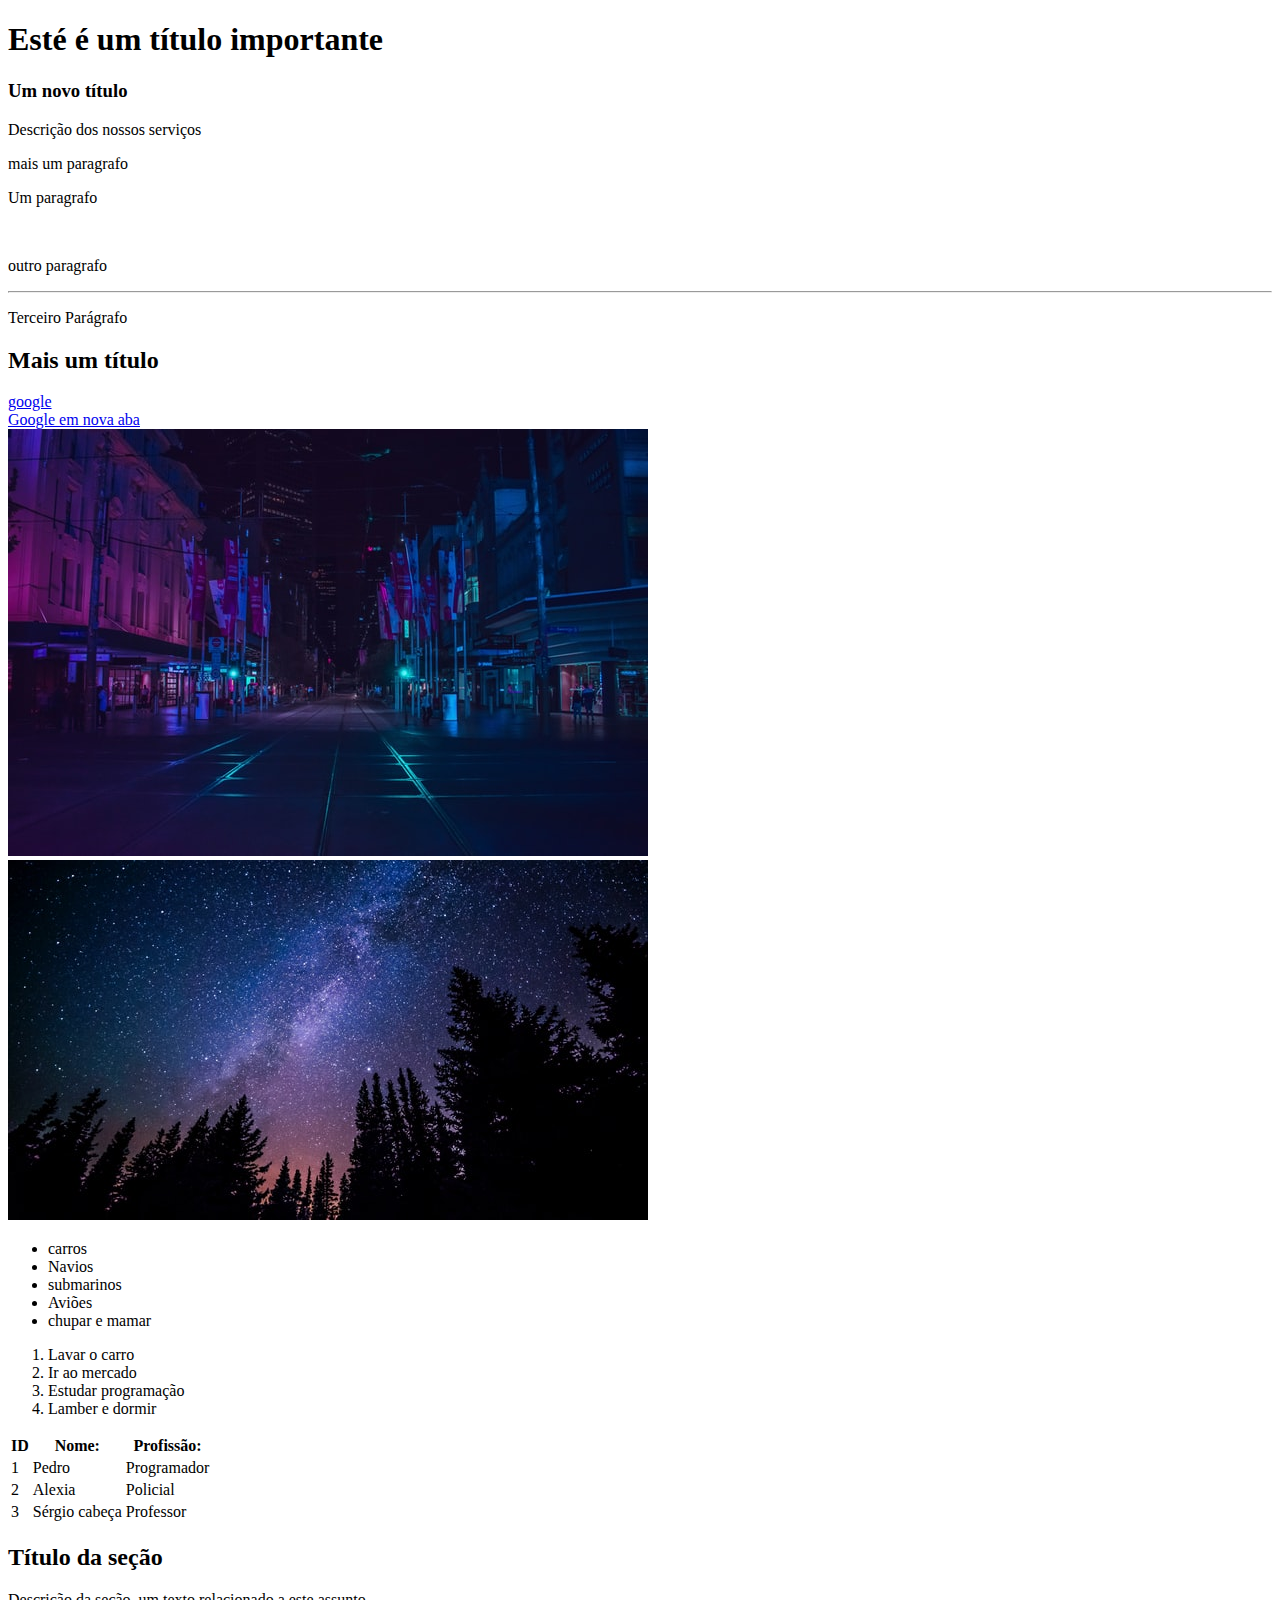
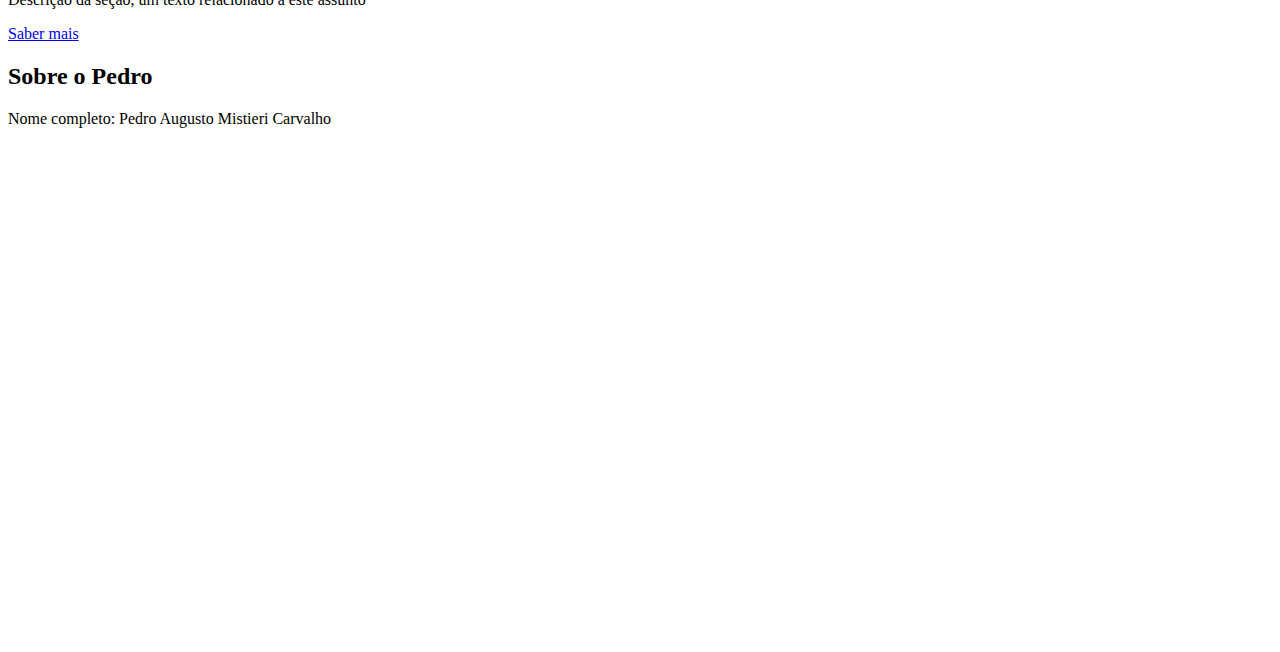
<file: 2_html/index.html>
<!DOCTYPE html>
<html>
    <head>
        <title>Html fundamentos1</title>
    </head>
    <body style="padding-bottom: 500px">
<!-- 1-Titulos -->
        <h1>Esté é um título importante </h1>
<h3>Um novo título</h3>
<!-- 2-Parágrafos -->
<p>Descrição dos nossos serviços</p>
 <p>mais um paragrafo 
 <!-- 3-Tags -->
    <p>Um paragrafo</p>
 <br>
<p>outro paragrafo</p>
<hr/>
<p>Terceiro Parágrafo</p>
<!-- 4-comentários -->
<!--Este é um comentário-->
<h2>Mais um título</h2>
<!-- outro comentário -->


<!-- 5-Atributos -->
<a href="https://google.com">google</a>
<br />
<!-- 6- Abrir link nova aba -->
 <a href="https://google.com" target="_blank">Google em nova aba</a>
 <br />
 
<!-- 7- imagem -->
 <img src="img/city.jpg" />

 <!-- 8- atributo alt -->
  <img src="img/nature.jpg" alt="noite na floresta"/>
  
  <!-- 9-listas não ordenadas -->
   <ul>
    <li>carros</li>
    <li>Navios</li>
    <li>submarinos</li>
    <li>Aviões</li>
    <li>chupar e mamar</li>
</ul>
<!-- 10- Listas ordenadas -->

<ol>
    <li>Lavar o carro</li>
    <li>Ir ao mercado</li>
    <li>Estudar programação</li>
    <li>Lamber e dormir</li>
</ol>
<!-- 11-TAbelas -->
 <table>
    <tr>
        <th>ID</th>
        <th>Nome:</th>
        <th>Profissão:</th>
    
    </tr>
    <tr>
        <td>1</td>
        <td>Pedro</td>
        <td>Programador</td>
    </tr>
    <tr>
        <td>2</td>
        <td>Alexia</td>
        <td>Policial</td>
    </tr>
    <tr>
        <td>3</td>
        <td>Sérgio cabeça</td>
        <td>Professor</td>
    </tr>
    <table>
    <!-- 12-DIV -->
<div>
        <h2>Título da seção</h2>
        <p>Descrição da seção, um texto relacionado a este assunto</p>
        <a href="#">Saber mais</a>
</div>
<div>
    <h2>Sobre o Pedro</h2>
    <p>Nome completo: Pedro Augusto Mistieri Carvalho</p>
</div>
 
</body>
</html>
</file>
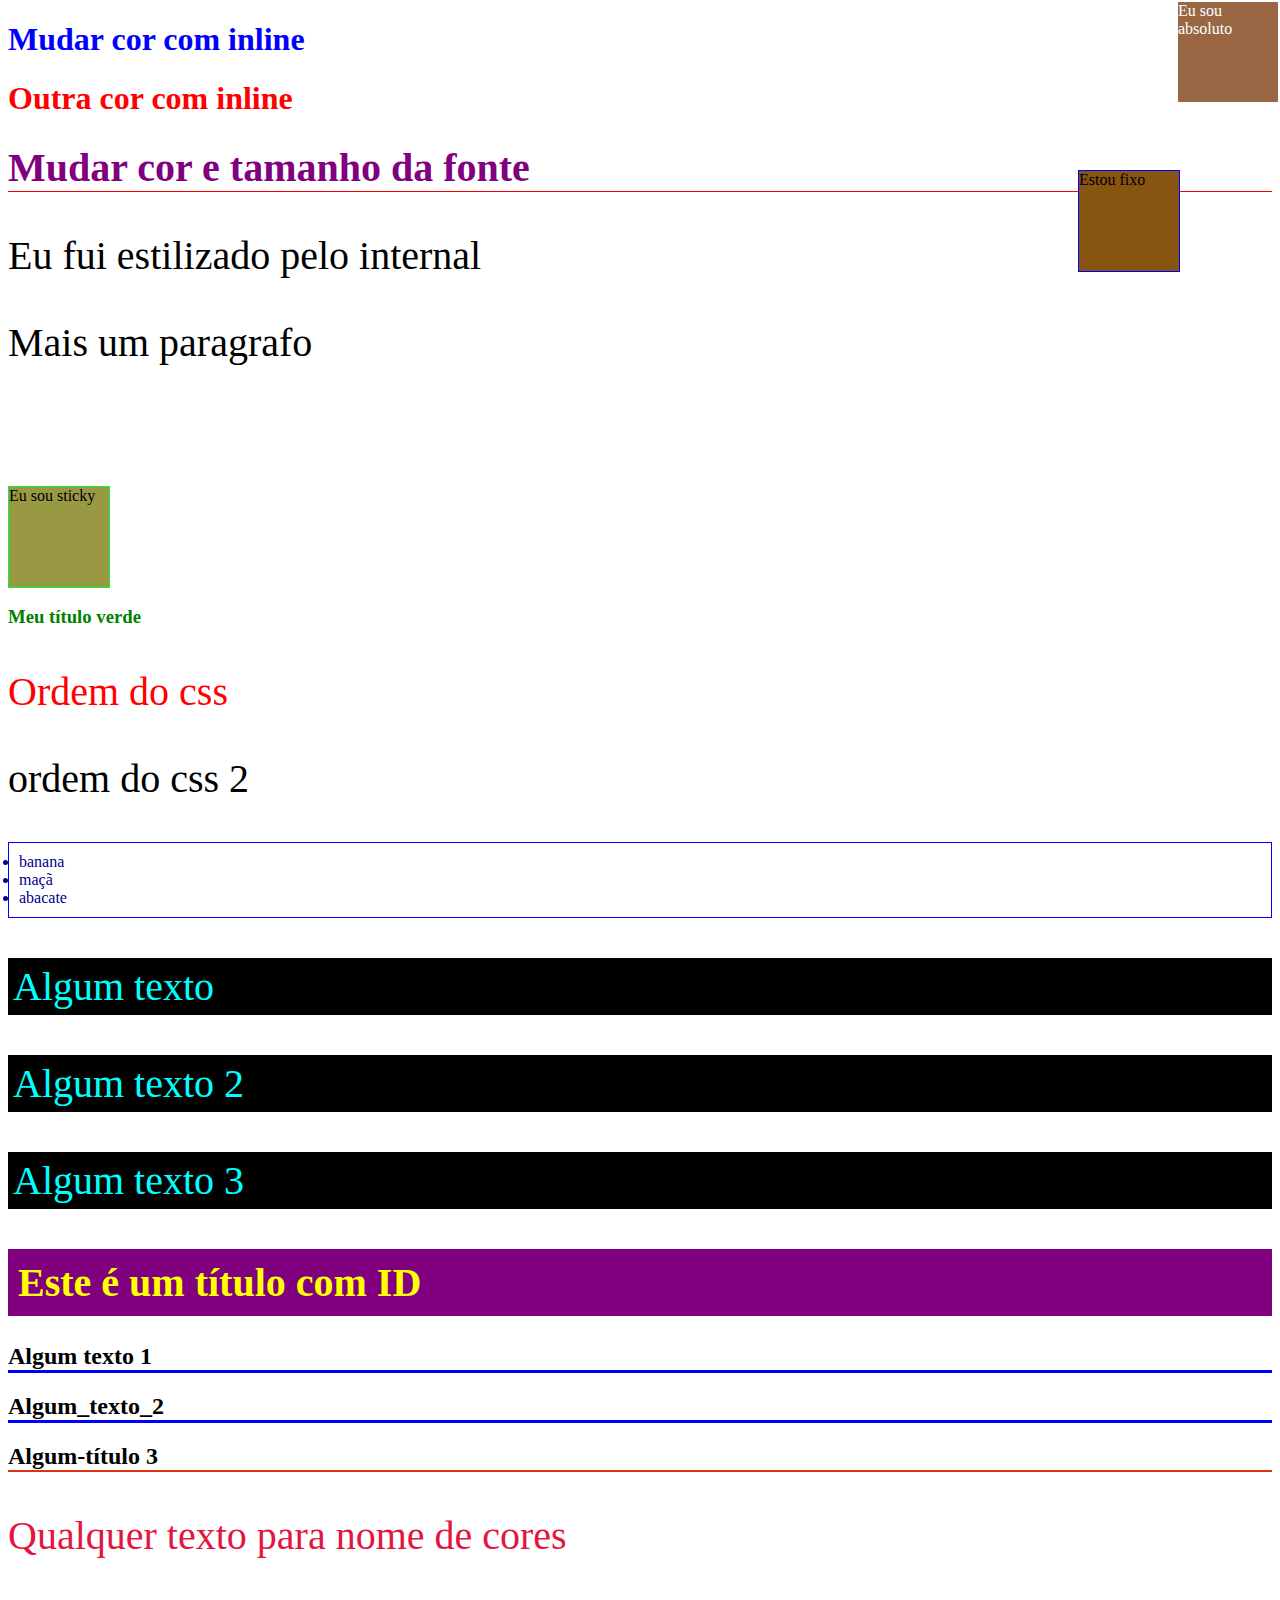
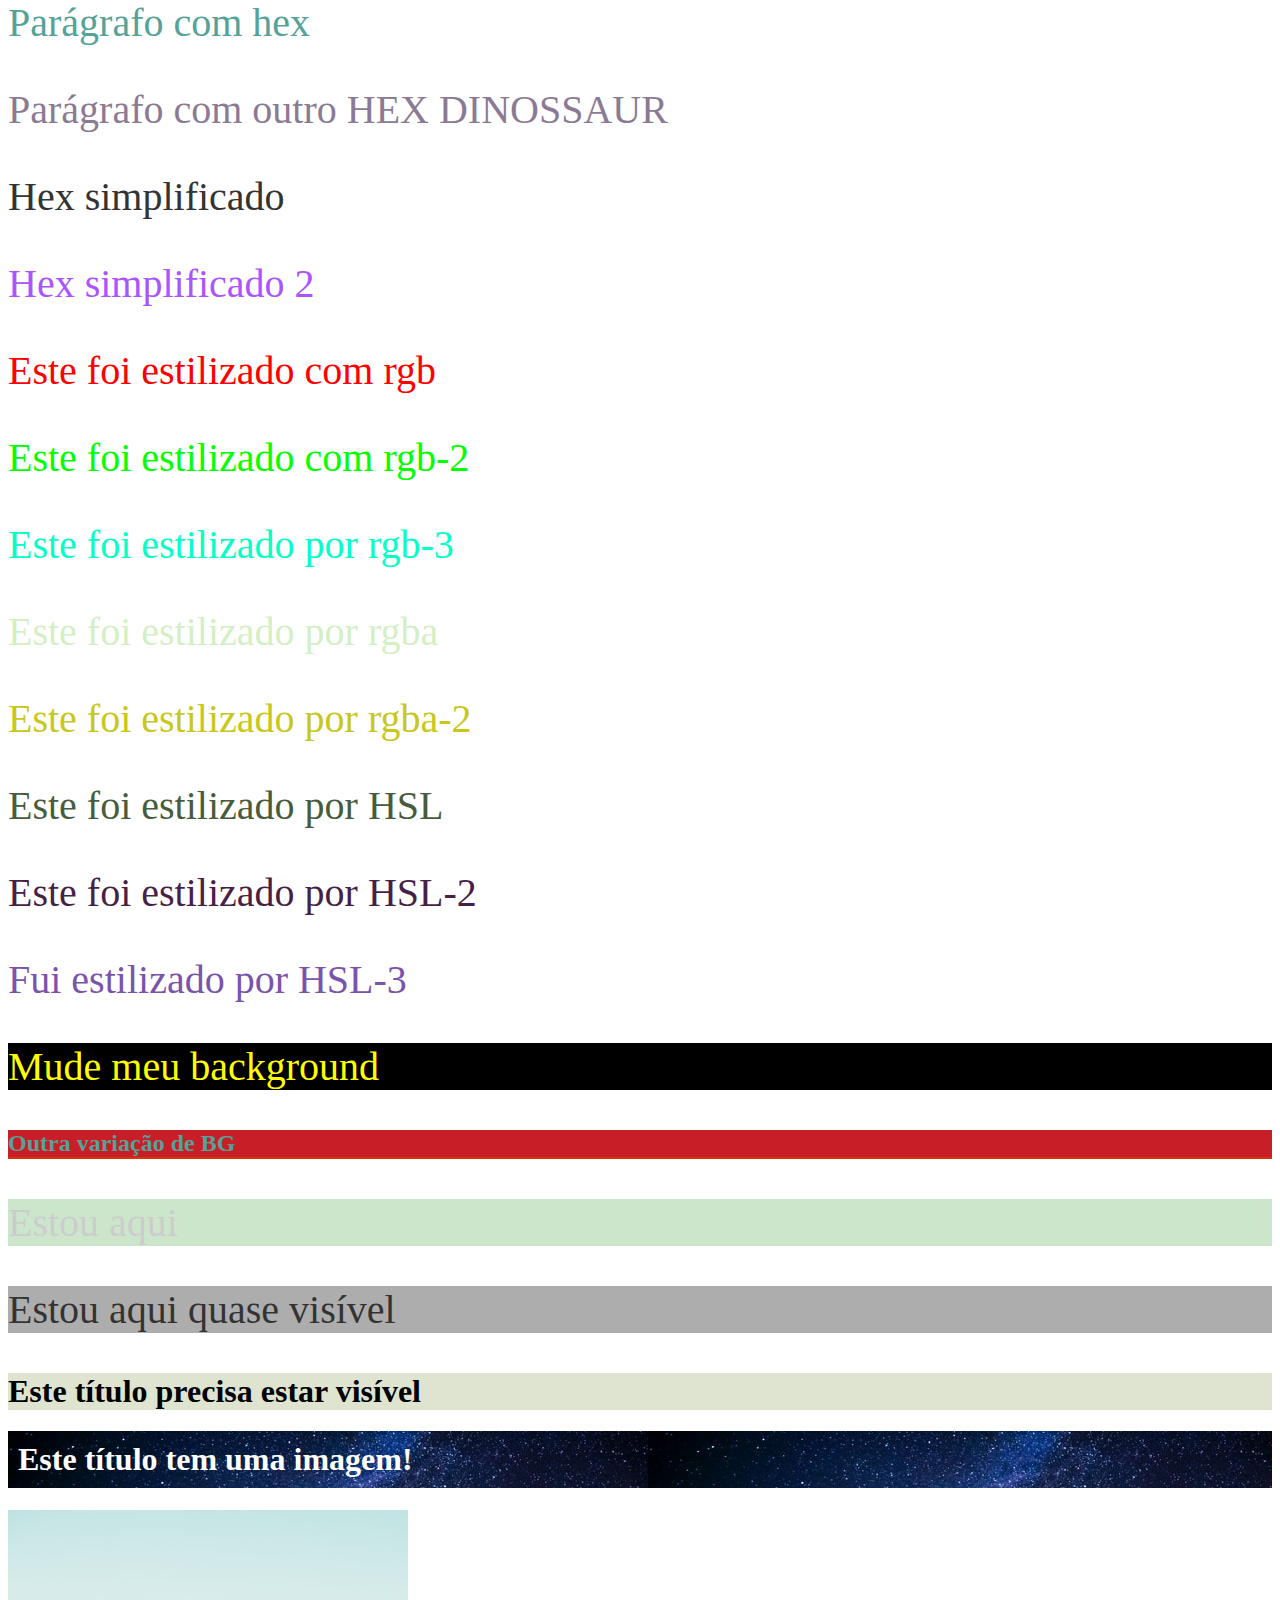
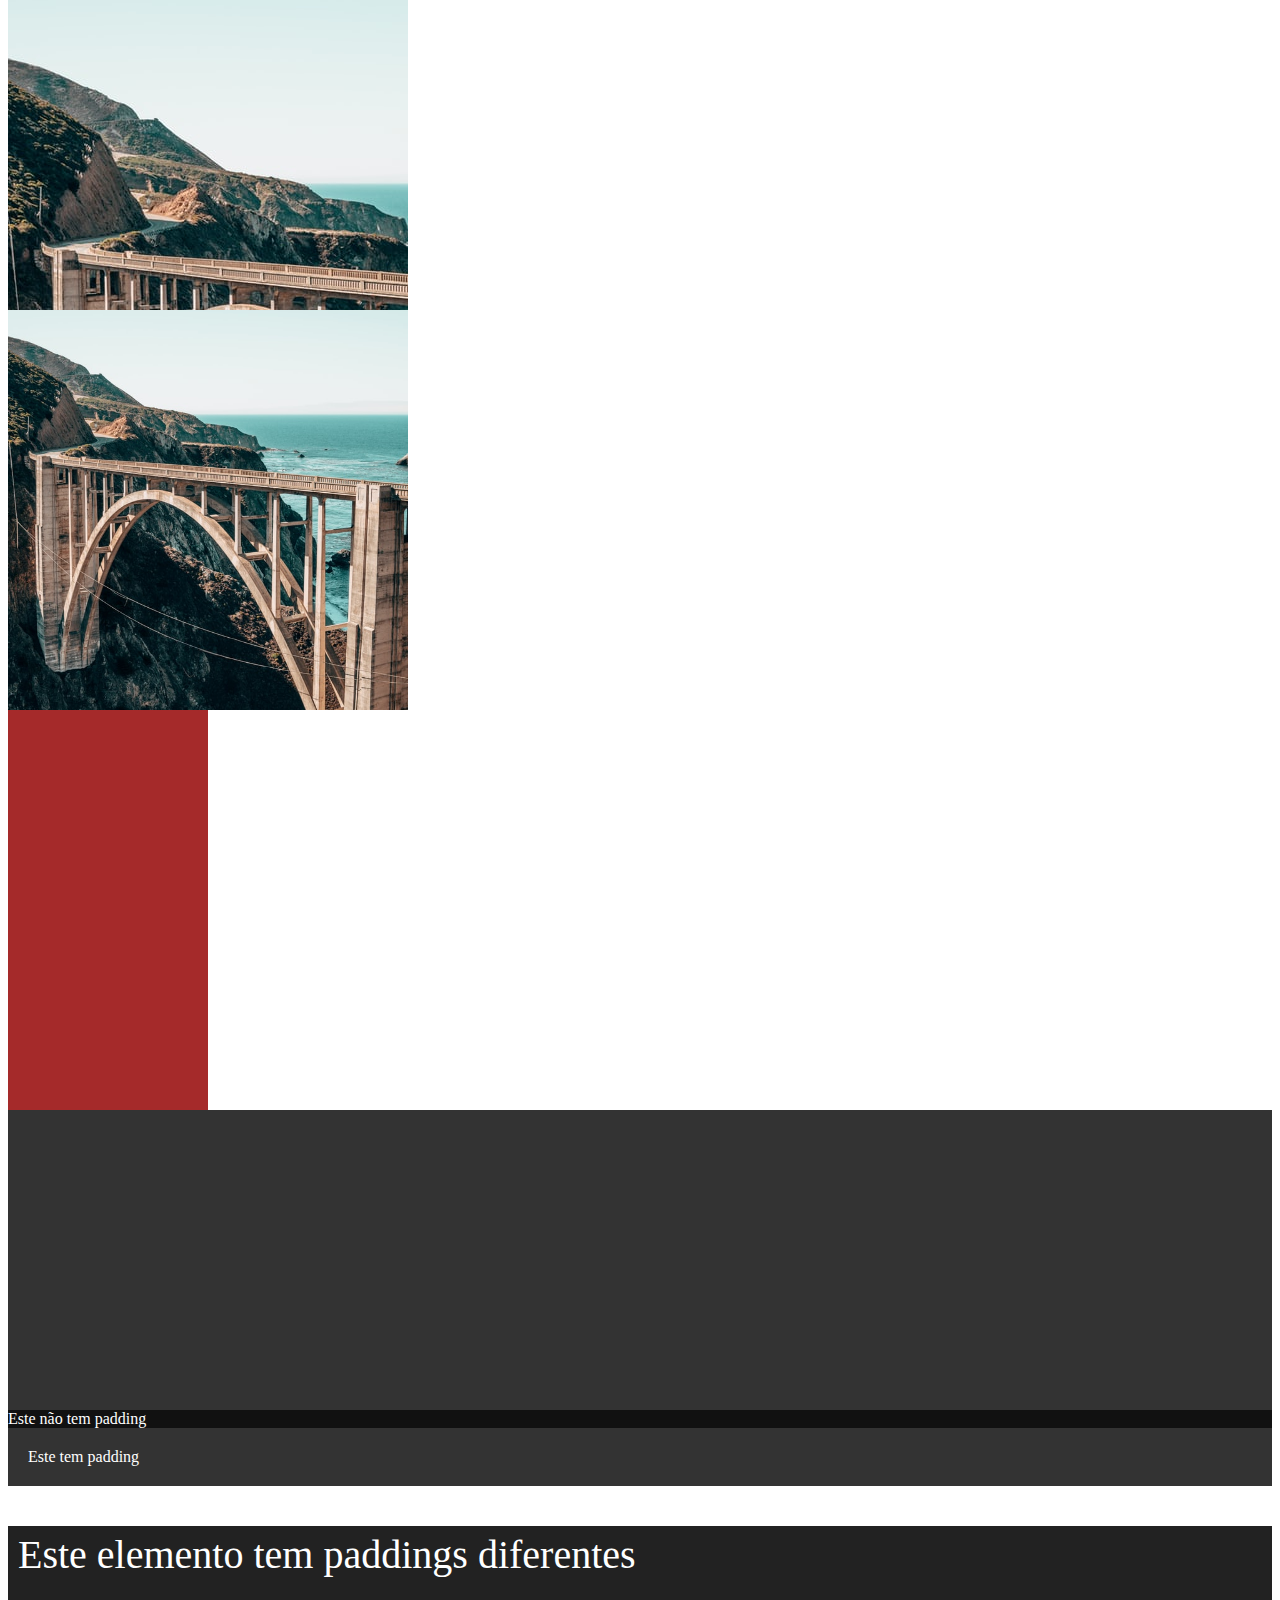
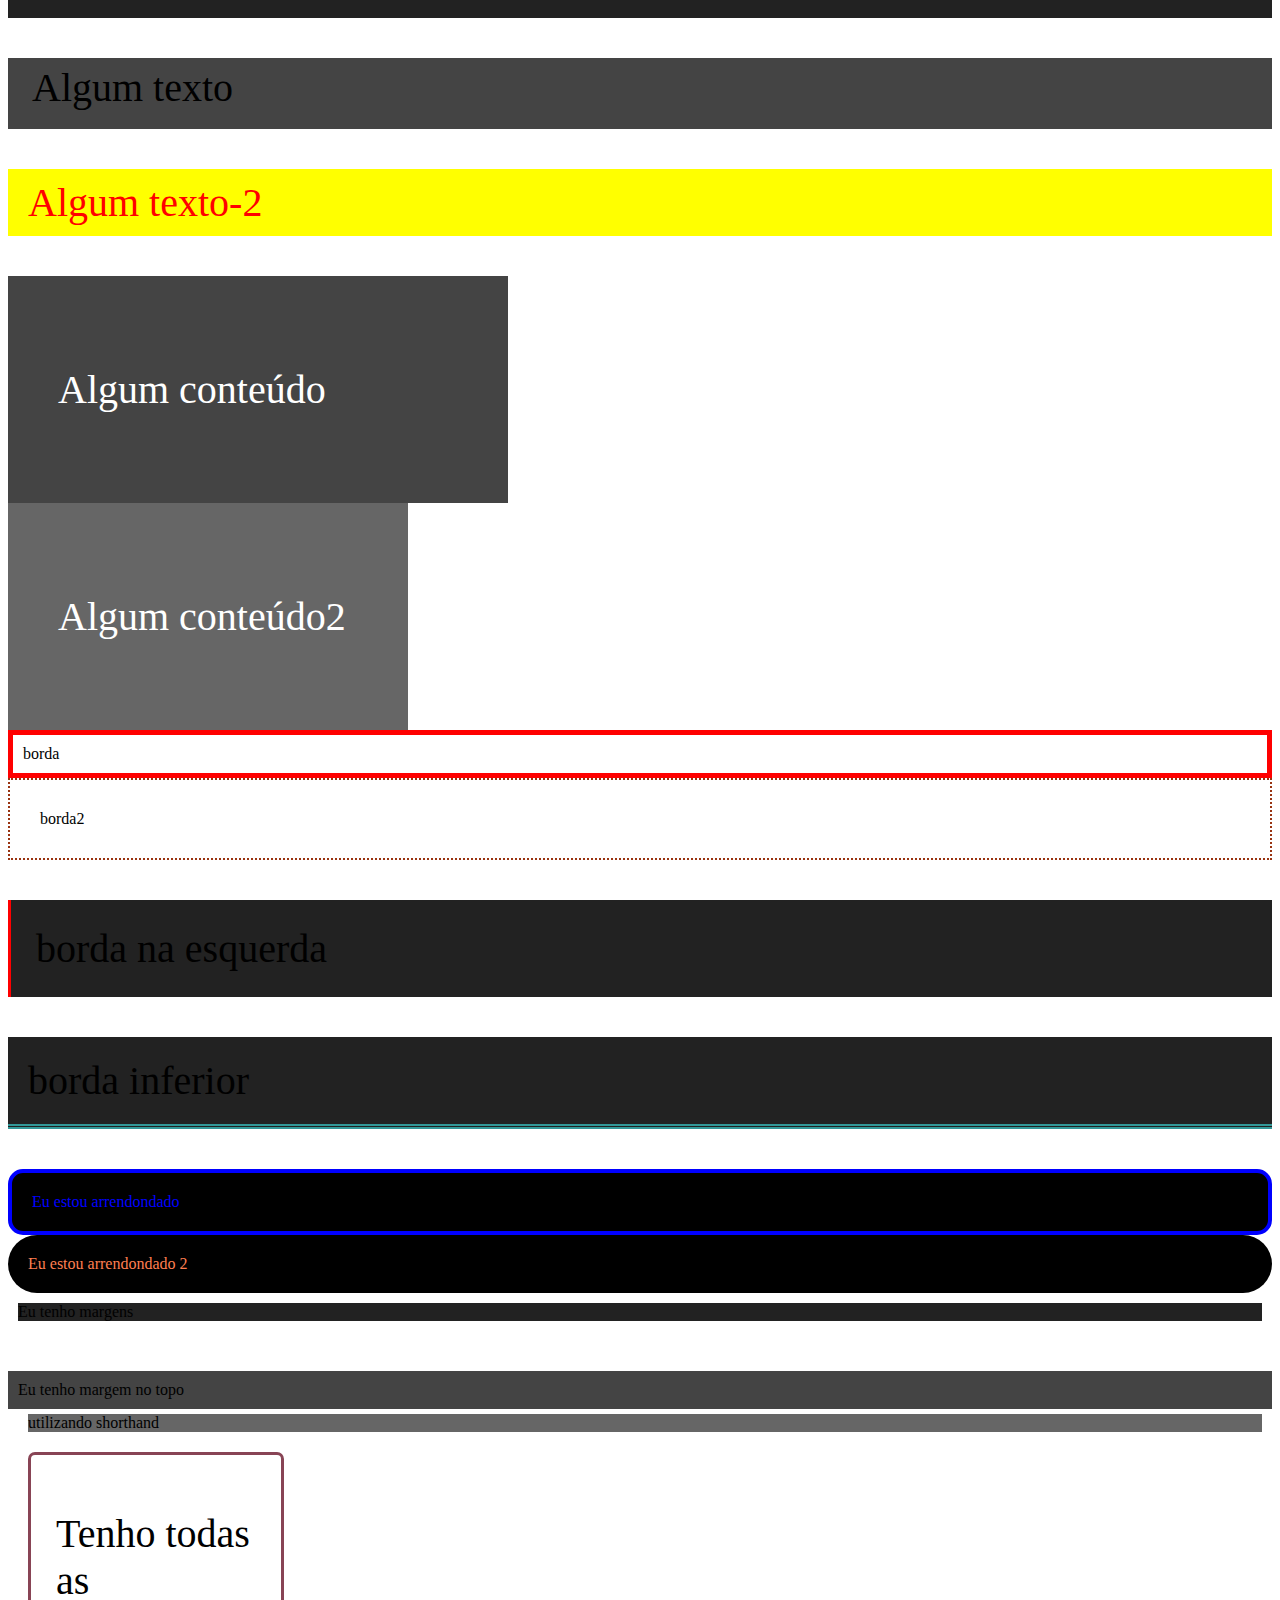
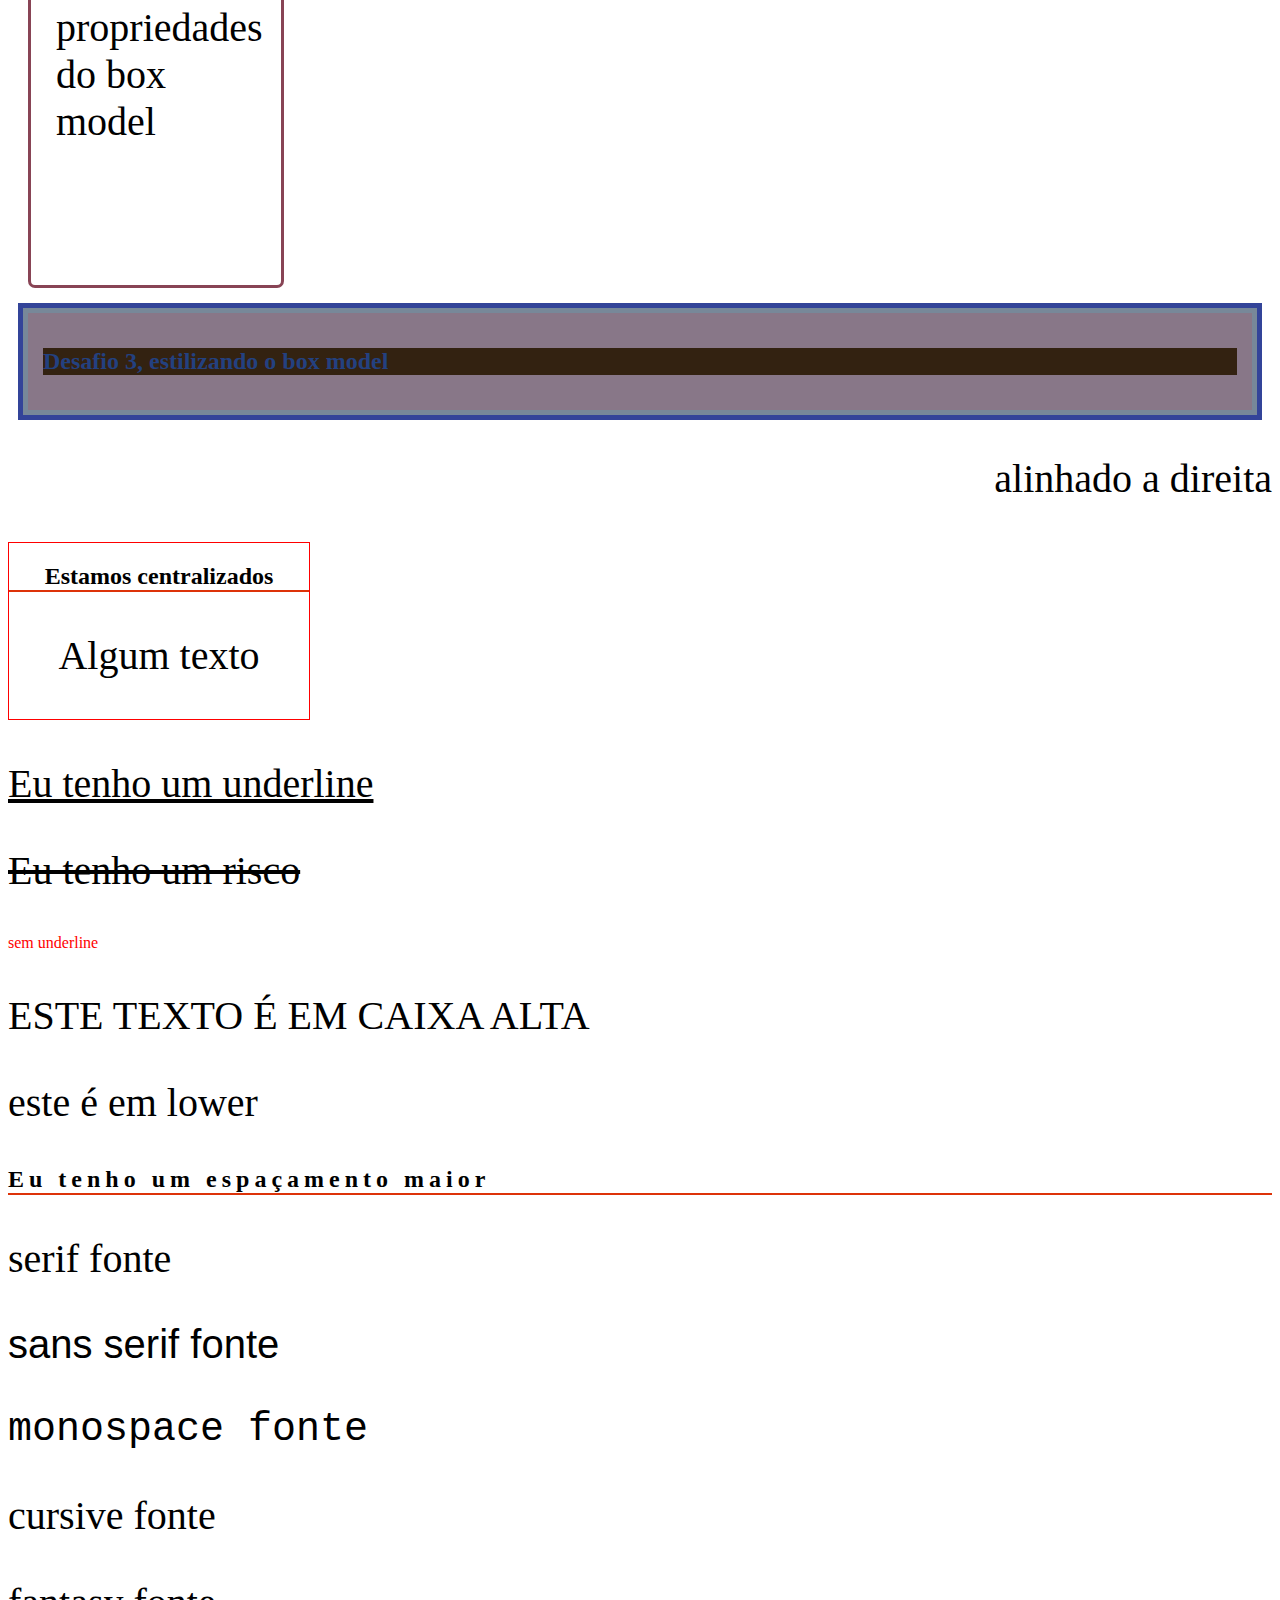
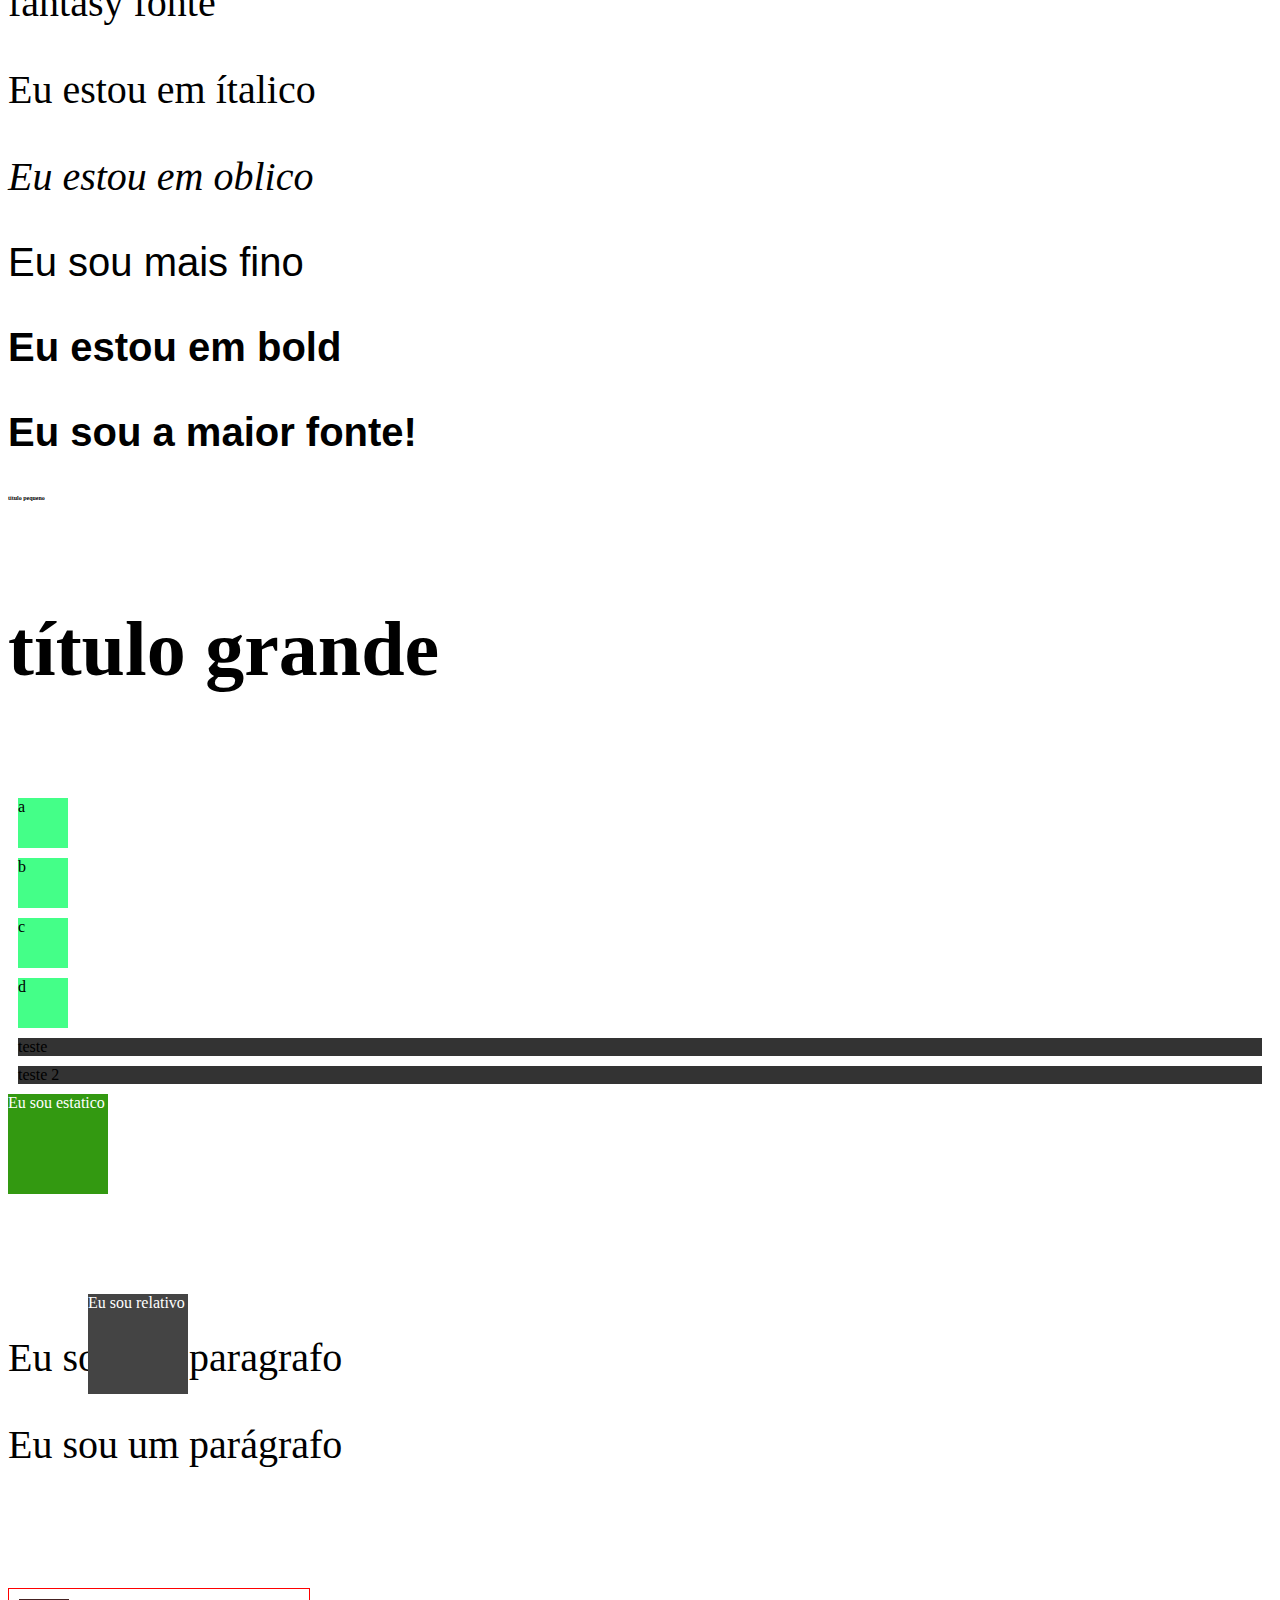
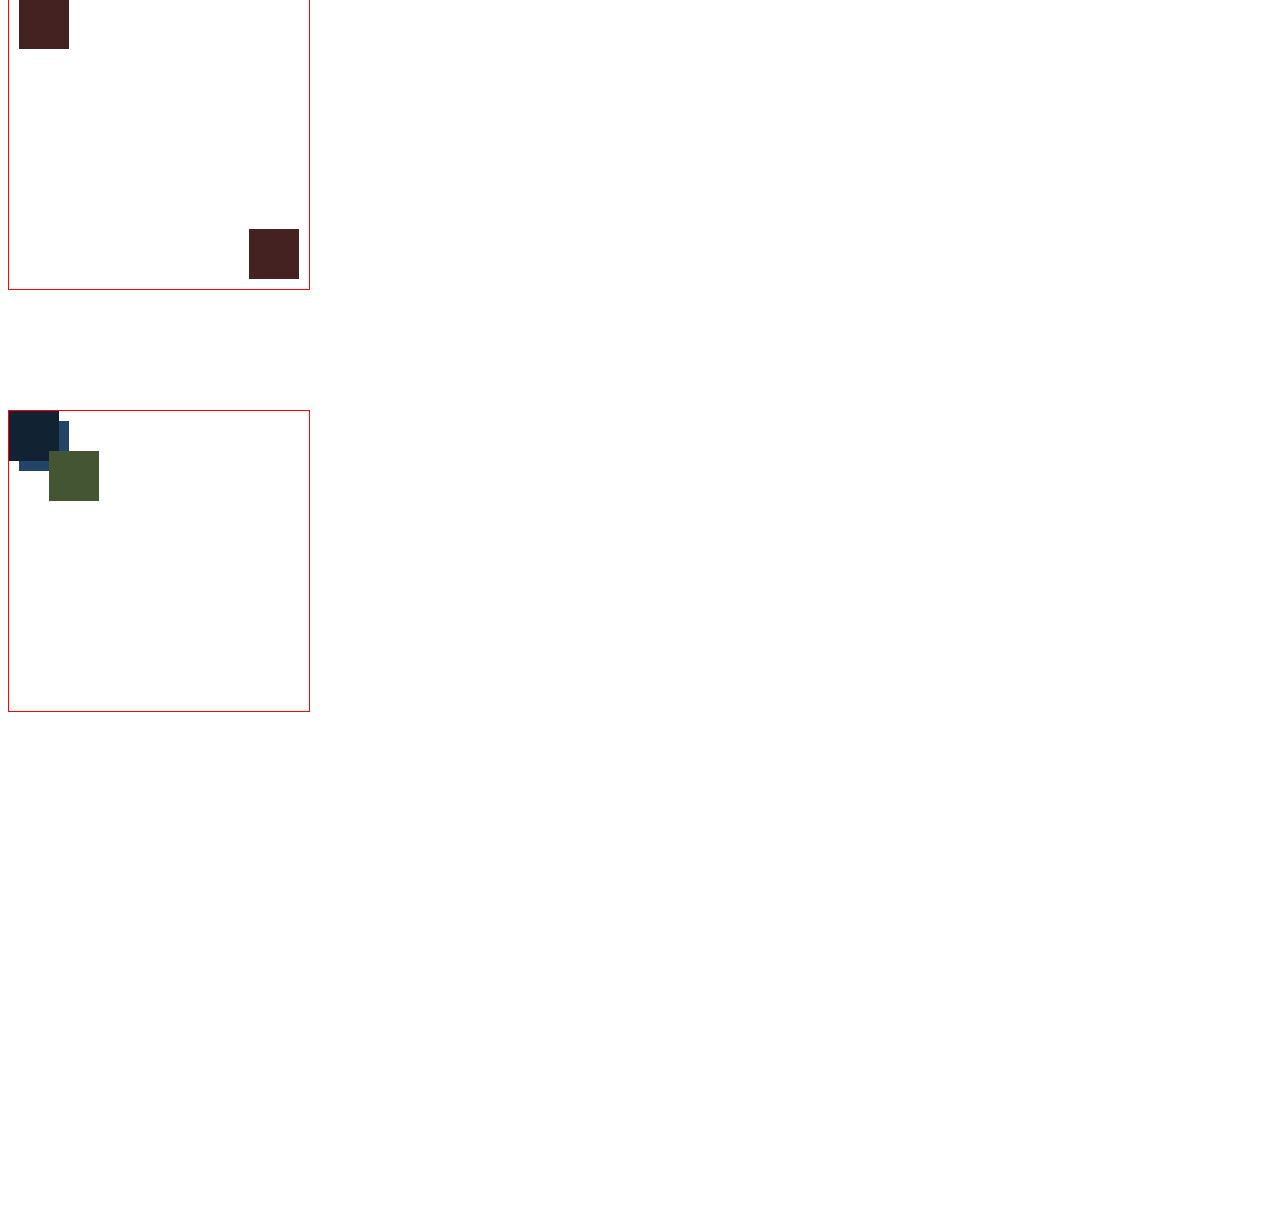
<file: 3_css/index.html>
<!DOCTYPE html>
<html lang="en">
<head>
    <meta charset="UTF-8">
    
    <meta name="viewport" content="width=device-width, initial-scale=1.0">
    <title>css</title>
    <!-- 3- INTERNAL-CSS -->
     <style>
       p{
         font-size: 40px;
       }
     </style>
    <!-- 4-external css -->
     <!-- cascanding style sheet -->
<link rel="stylesheet" href="css/styles.css">     
<link rel="stylesheet" href="css/lists.css">


</head>
<body>
    <!-- 1- inline CSS -->
     <h1 style="color:blue">Mudar cor com inline</h1>
     <h1 style="color:red">Outra cor com inline</h1>

     <!-- 2-Multiplas regras -->
      <h1 style="COLOR:purple;font-size: 40px; border-bottom: 1px solid red;">Mudar cor e tamanho da fonte</h1>
      <!-- 3-INTERNAL-CSS -->
       <P>Eu fui estilizado pelo internal</P>
       <p>Mais um paragrafo</p>

       <!-- 48- Position sticky -->
        <div class="sticky">
          <span>Eu sou sticky</span>
        </div>

    <!-- 4-External css -->
     <h3>Meu título verde</h3>
     <!--5 ORDEM- do css -->
      <p style="color: red;">Ordem do css</p>
      <p>ordem do css 2</p>
      <!-- 6- Multiplos css -->
       <ul>
       <li>banana</li>
       <li>maçã</li>
       <li>abacate</li>

       </ul>
<!-- 7-desafio 2 css -->
     
       <!-- 8-classes -->
        <p class="paragraph">Algum texto</p>
        <p class="paragraph">Algum texto 2</p>
        <p class="paragraph">Algum texto 3</p>

        <!-- 9- ID -->
         <h1 id="exclusive-title">Este é um título com ID</h1>


         <!-- 10- Multiplas regras,Ordem do css -->
          <h2 id="algum título" class="título">Algum texto 1</h2>
          <h2 class="título">Algum_texto_2</h2>
          <h2>Algum-título 3</h2>

          <!-- 11- nome de cor -->
           <p class="color-name">Qualquer texto para nome de cores</p>


           <!-- 12- HEX -->
            <p class="hex">Parágrafo com hex</p>
            <p class="hex-2">Parágrafo com outro HEX DINOSSAUR</p>

            <!-- 13- mais sobre HEX -->
             <p class="simple-hex">Hex simplificado</p>
             <p class="simple-hex-2">Hex simplificado 2</p>

             <!-- 14- RGB -->
              <p class="rgb">Este foi estilizado com rgb</p>

              <p class="mixed-rgb">Este foi estilizado com rgb-2</p>
              <p class="rgb-3">Este foi estilizado por rgb-3</p>


              <!-- 15-RGBA -->

              <p class="rgba">Este foi estilizado por rgba</p>
              <p class="rgba-2">Este foi estilizado por rgba-2</p>

              <!-- 16-HSL -->
               <p class="hsl">Este foi estilizado por HSL</p>

               <p class="hsl-2">Este foi estilizado por HSL-2</p>
               
               <p class="hsl-3">Fui estilizado por HSL-3</p>

               <!-- 17-Background color -->
               <p class="bg">Mude meu background</p> 
               <h2 class="bg-2">Outra variação de BG</h2>

               <!-- 18-opacidade no bg -->
               <div class="bg-opacity">
                <p>Estou aqui</p>
               </div>
               
               <div class="bg-opacity-2">
                <p>Estou aqui quase visível</p>
               </div>    
               
               <!-- 19-RGBA COM OPACIDADE -->
               <div class="rgba-opacity">
                <h1>Este título precisa estar visível</h1>
               </div>

               <!-- 20-Background img -->
                <h1 class="bg-image">Este título tem uma imagem!</h1>

                <!-- 21- centralizar img de bg -->
                 <div class="not-centered-bg"></div>
                 <div class="centered-bg"></div>
              <!-- 22-Largura e altura -->
               <div class="height-width"></div>
               <div class="height-width2"></div>

               <!-- 23-padding -->

               <div class="without-padding">Este não tem padding</div>         
               <div class="padding">Este tem padding</div>  

               <!-- 24-padding individual -->
                <p class="padding-individual">Este elemento tem paddings diferentes</p>

                <!-- 25-shorthand padding -->
                 <p class="shorthand-padding">Algum texto</p>
                 <p class="shorthand-padding-2">Algum texto-2</p>

                 <!-- 26-padding com width -->
                  <div class="without-border-box">
                  <p>Algum conteúdo</p>
                  </div>
                  
                  <div class="border-box">

                    <p>Algum conteúdo2</p>

                  </div>

                  <!-- 27-border -->
                   <div class="border">borda</div>
                   
                   <div class="border-2">borda2</div>

                   <!-- 28-borda individual -->
                    <p class="border-left">borda na esquerda</p>

                    <p class="border-bottom">borda inferior</p>

                    <!-- 29 Arrendondamento de bordas -->
                     <div class="rounded-p">Eu estou arrendondado</div>

                     <div class="rounded-p-2">Eu estou arrendondado 2</div>

                     <!-- 30 margens -->
                      <div class="margin">Eu tenho margens</div>
                      <div class="margin-top">Eu tenho margem no topo</div>
                      <div class="margin-shorthand">utilizando shorthand</div>
                      
                      <!-- 31-box model -->
                       <div class="box-model">
                        <p>Tenho todas as propriedades do box model</p>
                       </div>

                       <!-- 32-desafio 3 -->
                        <div id="box-model-challenge">
                          <h2 class="challenge-title">Desafio 3, estilizando o box model</h2>
                        </div>





                  
              
                </body>
                <body>

                <!-- 33-text aligment -->
                 <p class="text-aligned">alinhado a direita</p>
                 <div class="container-center">
                  <h2>Estamos centralizados</h2>
                  <p>Algum texto</p>
                 </div>

                 <!-- 34- text decoration -->
                  <p class="underline">Eu tenho um underline</p>
                <p class="line-trough">Eu tenho um risco</p>
                <a href="#" class="remove-underline">sem underline</a>

                <!-- 35- text transform -->
                 <p class="upper">Este texto é em caixa alta</p>
                 <p class="lower">ESTE É EM LOWER</p>

                 <!-- 36-letter spacing -->
                  <h2 class="spacing">Eu tenho um espaçamento maior</h2>

                  <!-- 37-fontes -->
                   <p class="serif">serif fonte</p>
                   <p class="sans-serif">sans serif fonte</p>
                   <p class="monospace">monospace fonte</p>
                   <p class="cursive">cursive fonte</p>
                   <p class="fantasy">fantasy fonte</p>
                  
                   <!-- 38-font style -->

                   <p class="italic">Eu estou em ítalico</p>
                   <p class="oblique">Eu estou em oblico</p>
                   
                   <!-- 39-font weight -->
                    <p class="thin">Eu sou mais fino</p>
                    <p class="bold">Eu estou em bold</p>
                    <p class="bolder">Eu sou a maior fonte!</p>

                    <!-- 40- font size -->
                     <h4 class="small">título pequeno</h4>
                     <h4 class="big">título grande</h4>

                     <!-- 41 display -->
                      <div class="inline-box">a</div>
                      <div class="inline-box">b</div>
                      <div class="inline-box">c</div>
                      <div class="inline-box">d</div>
                      <span class="block">teste</span>
                      <span class="block">teste 2</span>

                      <!-- 42-escondendo elementos -->
                       <p class="invisible">Me encontre se puder</p>

                       <!-- 43- position static -->
                        <div class="Static">Eu sou estatico</div>

                        <!-- 44-relativa -->
                         <div class="relative">
                          <span>Eu sou relativo</span>
                         </div>
                         <p>Eu sou um paragrafo</p>

                         <!-- 45- absolute -->
                          <div class="absolute">
                              <span>Eu sou absoluto</span>
                          </div>
                           <p>Eu sou um parágrafo</p>

                           <!-- 46-Relative com absolute -->
                            <div class="relative-container">
                              <div class="absolute-1"></div>
                              <div class="absolute-2"></div>
                            </div>

                            <!-- 47-fixed -->
                             <div class="fixed">
                              <span>Estou fixo</span>
                             </div>

                             <!-- 49-z index -->
                              <div class="relative-container">
                               <div class="absolute-3"></div>
                               <div class="absolute-4"></div>
                               <div class="absolute-5"></div>
                              </div>
                           </body>            
                         </html>
</file>
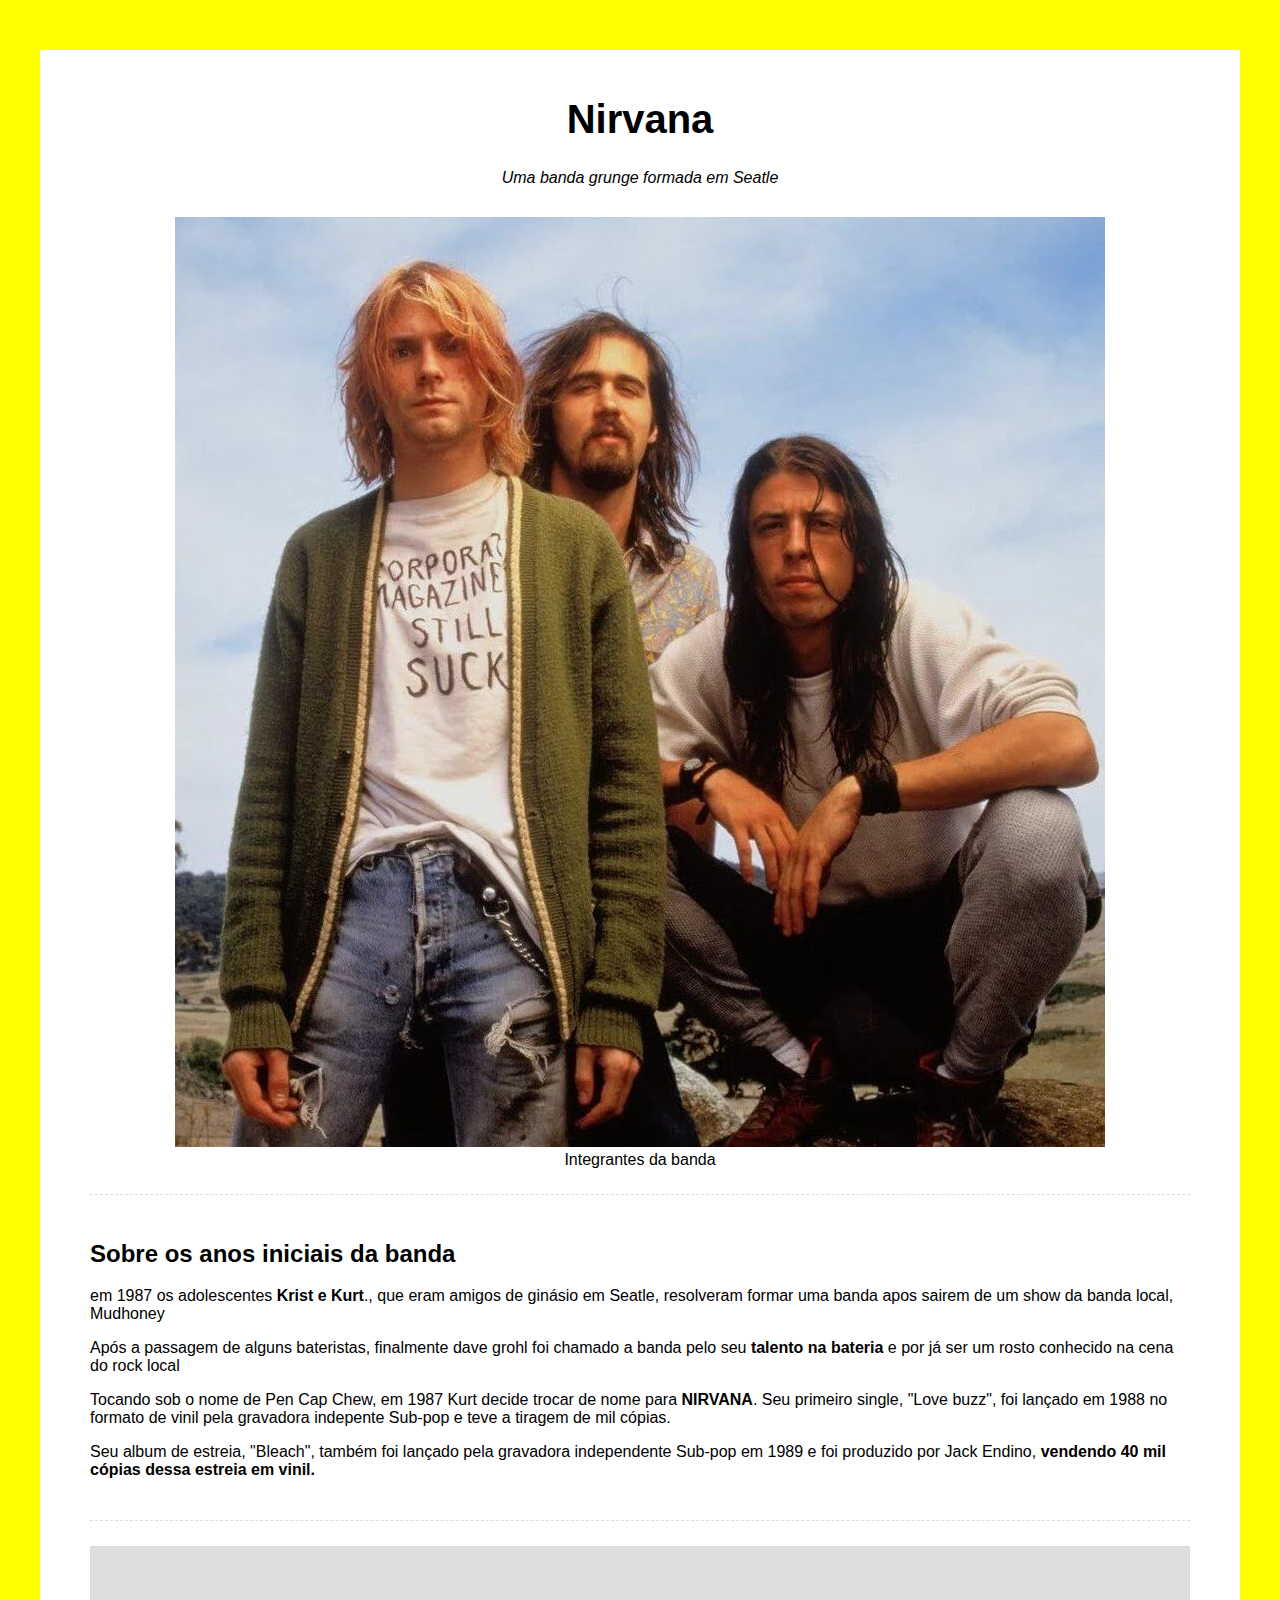
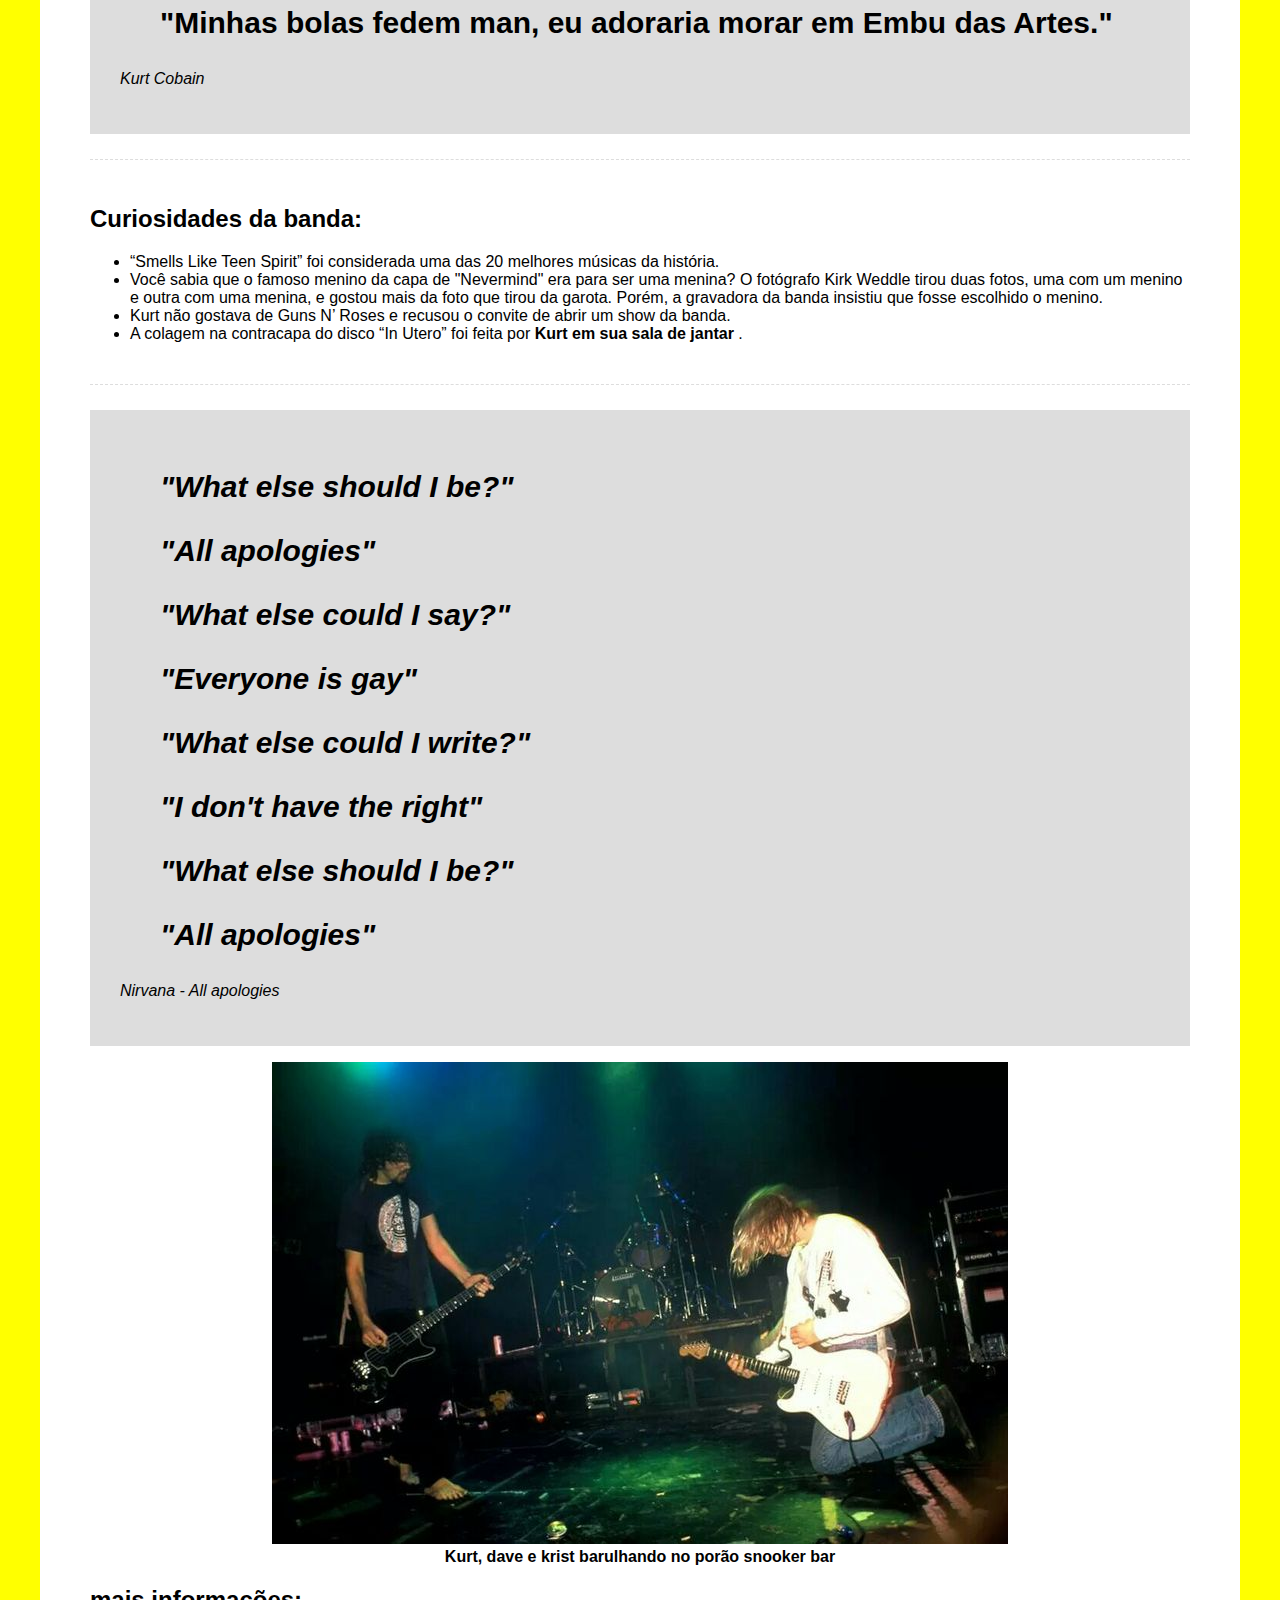
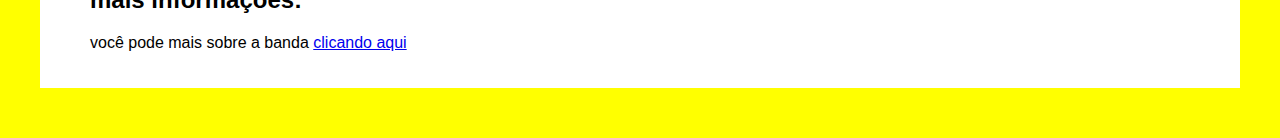
<file: 4_tributo/index.html>
<!DOCTYPE html>
<html lang="en">
<head>
    <meta charset="UTF-8">
    <meta name="viewport" content="width=device-width, initial-scale=1.0">
    <title>página de tributo: Nirvana</title>
    <link rel="stylesheet" href="css/styles.css">
</head>
<body>
 <div class="container">
    <!-- cabeçalho -->
    <div class="header">
        <h1 class="main-title">Nirvana</h1>
        <p class="main-paragraph">Uma banda grunge formada em Seatle</p>
    </div>
<!-- imagem de destaque -->
 <div class="featured-image">
    <figure>
        <img src="img/78e291d28d475dfbf113f1489e9c1654.webp" alt="A banda Nirvana">
        <figcaption>Integrantes da banda</figcaption>
    </figure>
 </div>
 <!-- Biografia -->
  <div class="biography-container">
    <h2>Sobre os anos iniciais da banda</h2>
    <p>
        em 1987 os adolescentes
        <span class="bold">Krist e Kurt</span>., que eram amigos 
        de ginásio em Seatle, resolveram formar uma banda apos sairem de um show
        da banda local, Mudhoney
    </p>
    <p>
        Após a passagem de alguns bateristas, finalmente dave grohl foi chamado a banda pelo seu
     <span class="bold"
     >talento na bateria </span
     >e por já ser um rosto conhecido na cena do rock local
    </p>
    <p>
       Tocando sob o nome de Pen Cap Chew, em 1987 Kurt decide trocar de 
       nome  para <span class="bold">NIRVANA</span>. Seu primeiro
      single, "Love buzz", foi lançado em 1988 no formato de vinil 
       pela gravadora indepente Sub-pop e teve a tiragem de mil cópias.

    </p>
    <p>
        Seu album de estreia, "Bleach", também foi lançado pela gravadora independente Sub-pop
        em 1989 e foi produzido por Jack Endino,
        <span class="bold">
            vendendo 40 mil cópias dessa estreia em vinil.</span
        >
    </p>
  </div>
  <!-- citação -->
   <div class="quotes-container">
    <blockquote>
        "Minhas bolas fedem man, eu adoraria morar em Embu das Artes."
    </blockquote>
    <p>Kurt Cobain</p>
   </div>
   <!-- curiosidades -->
    <div class="curiosites-container">
        <h2>Curiosidades da banda:</h2>
        <ul>
            <li>“Smells Like Teen Spirit” foi considerada uma das 20 melhores músicas da história.</li>
            <li>Você sabia que o famoso menino da capa de "Nevermind" era para ser uma menina? O fotógrafo Kirk Weddle tirou duas fotos, uma com um menino e outra com uma menina, e gostou mais da foto que tirou da garota. Porém, a gravadora da banda insistiu que fosse escolhido o menino.</li>
            <li>Kurt não gostava de Guns N’ Roses e recusou o convite de abrir um show da banda.</li>
            <li>A colagem na contracapa do disco “In Utero” foi feita por <span class="bold">Kurt em sua sala de jantar</span> .</li>
        </ul>
    </div>
    <!-- segunda citação -->
    <div class="quotes-container">
        <blockquote>
            <p>"What else should I be?"</p>
            <p>"All apologies"</p>
            <p>"What else could I say?"</p>
            <p>"Everyone is gay"</p>
            <p>"What else could I write?"</p>
            <p>"I don't have the right"</p>
            <p>"What else should I be?"</p>
            <p>"All apologies"</p>
        </blockquote>
        <p>Nirvana - All apologies</p>
    </div>
    <!-- segunda imagem -->
     <div class="img-bold">
        <figure>
            <img src="img/f131422f80b17f0e1cfe6091e5e34566.jpg" alt="Nirvana em um show ">
            <figcaption>Kurt, dave e krist barulhando no porão snooker bar</figcaption>
        </figure>
     </div>
     <!-- mais infos -->
      <div class="moreinfo-container">
        <h2>mais informações:</h2>
        <p>você pode mais sobre a banda <a href="https://www.xvideos.com/video.ifmflfk780d/vovo_feia_de_90_anos_profundamente_fodida">clicando aqui</a></p>
      </div>
 </div>
</body>
</html>
</file>
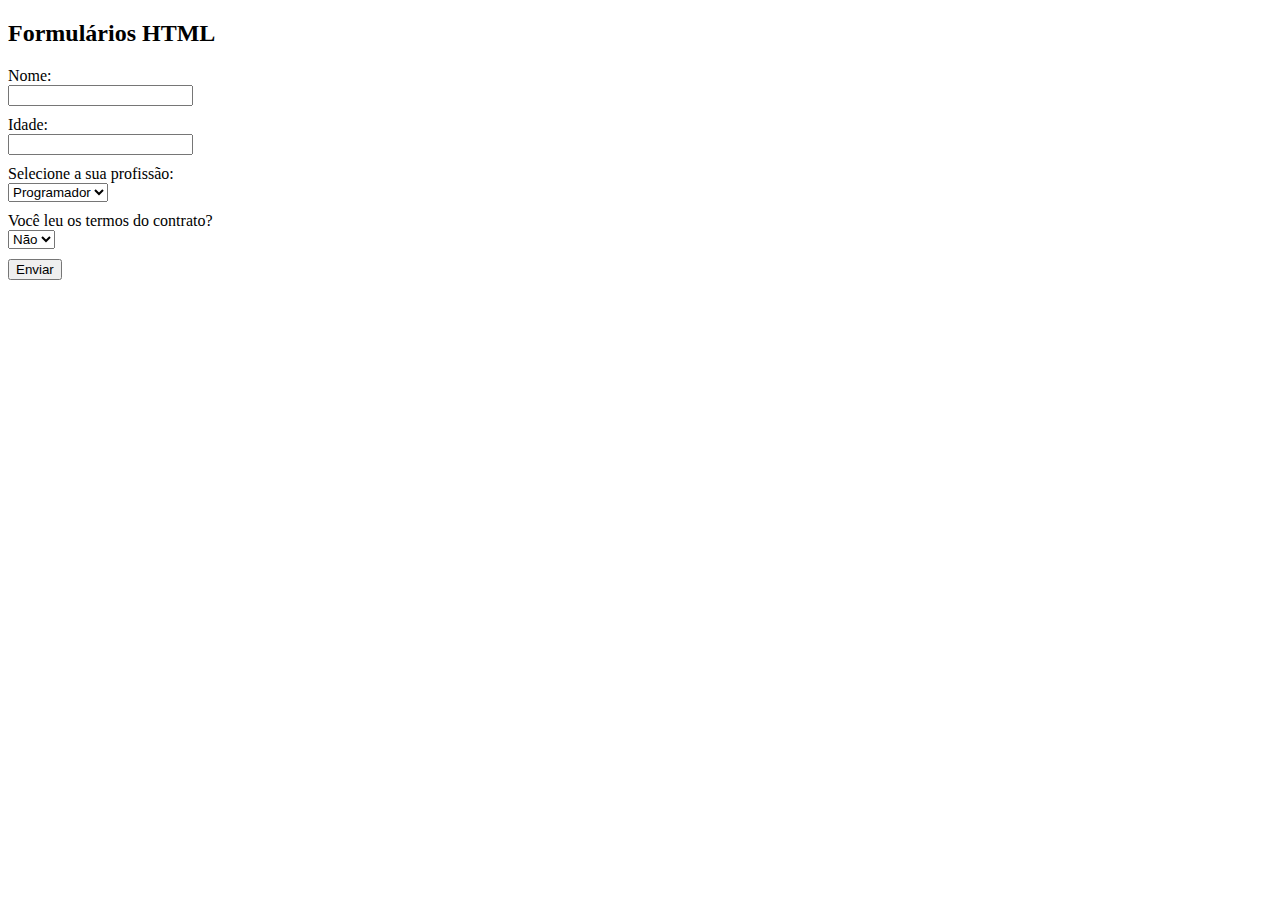
<file: 5_forms/index.html>
<!DOCTYPE html>
<html lang="en">
<head>
    <meta charset="UTF-8">
    <meta name="viewport" content="width=device-width, initial-scale=1.0">
    <title>Formulários</title>
    <link rel="stylesheet" href="css/styles.css" >
</head>
<body>
    <h2>Formulários HTML</h2>
    <!-- 1- Primeiro formulário -->
     <!-- 2- Atributos do formulário -->
    <form action="register.pgp"method="GET">
       <div>
        <label>Nome:</label>
        <input type="text"/>
       </div>
       <!-- 3- Atributo name -->
        <div>
            <!-- 4- Atributo label -->
            <label for="age">Idade:</label>
            <input type="text" name="age" />
        </div>
        <!-- 6-select -->
         <div>
            <label for="job">Selecione a sua profissão:</label>
            <select name="job">
                <option value="programador">Programador</option>
                <option value="tester">Tester/QA</option>
                <option value="devops">DevOps</option>


            </select>
         </div>
         <!-- 7- Atributo select -->
          <div>
            <label for="contract">Você leu os termos do contrato?</label>
            <select name="contract">
                <option value="sim">Sim</option>
                <option value="não" selected>Não</option>
            </select>
          </div>
        <!-- 5 - envio de form -->
         <input type="submit" value="Enviar"/>
    </form>
</body>
</html>
</file>
<file: 3_css/css/styles.css>
/* 4- external css */
body{
    padding-bottom: 500px;
}

h3{
    color: green;
}


/* Algum comentário */
/* Mais um comentário */
/* mais ummmm comentário */


/* classes */
.paragraph {
    background-color: #000;
    color: aqua;
    padding: 5px;
}

/* IDS */
#exclusive-title {
    background-color: purple;
    color: yellow;
    padding: 10px;
    font-size: 40px;
}

/* Ordem das regras */

h2{
    border-bottom: 2px solid rgb(221, 51, 9);
}

.título{
    border-bottom: 3px solid blue;
}

#Algum_texto_2{
    border-bottom: 4px solid green;
}


/* Nome de cores */

.color-name {
color: rgb(226, 23, 63);
}

/* HEX */

.hex{
color: #55a398;
}

.hex-2{
    color: #8b7a94;
}

/* Aprofundando em HEX */
.simple-hex{
    color:#333;
}

.simple-hex-2{
    color: #A5f;
}

/* RGB */
.rgb{
color:rgb(255,0,0) ;
}

.mixed-rgb{
    color: rgb(3,255,00);
}

.rgb-3{
    color: rgb(4, 255, 201);
}

/* RGBA */
.rgba{
    color: rgba(100,199,45,0.3);
}
.rgba-2{
    color: rgba(200, 199, 30, 1.0);
}

/* HSL */
.hsl{
    color: hsl(100,20%,30%);
}

.hsl-2{
    color: hsl(300, 40%, 20%);
}

.hsl-3{
    color: hsl(266, 35%, 50%);
}

/* Background  */
.bg{
    background-color: #000;
    color: yellow;
}

.bg-2{
    background-color:rgb(200, 30, 40);
    color:#55a398;
}
/* BG-OPACITY */
.bg-opacity{
    background-color: green;
    opacity: 0.2;
}

.bg-opacity-2{
    background-color: #999;
    color: #000;
    opacity: 0.8;
}
/* rgba com opacidade */
.rgba-opacity{
   background-color: rgba(90,120,20,0.2);
    color: #000;
}

/* bg-img */
.bg-image {
background-image: url("../img/nature.jpg");
padding: 10px;
color: white;
}

/* centralizando bg img */
.not-centered-bg,
.centered-bg{
    height: 400px;
    width: 400px;
    background-image: url("../img/bridge.jpg");
}
.centered-bg{
    background-position: center;
    background-size: cover;
}

/* Largura e altura */
    .height-width {
height: 400px;
width: 200px;
background-color: brown;
    }

    .height-width2{
        height: 300px;
        
        background-color:#333  ;
    }

    /* padding */
        .without-padding,
        .padding {
            background-color: #111;
            color: #fff;

        }
        .padding{
            padding: 20px;
            background-color: #333
           
        }

        /* padding individual */
        .padding-individual{
            background-color: #222;
            color: #fff;
            padding-top: 5px;
            padding-left: 10px;
            padding-right: 20px;
            padding-bottom: 40px;
        }
        /*  shorthand padding */

        .shorthand-padding{
            background-color: #444;
            padding: 6px 12px 18px 24px;

        }
        .shorthand-padding-2{
            background-color: yellow;
            padding: 10px 20px ;
            color: red;
        }

        /* padding com width */
        .without-border-box{
            background-color: #444;
            color: #fff;
            width: 400px;
            padding: 50px;

            }

            .border-box{
                background-color: #666;
                color: #fff;
                width: 400px;
                padding: 50px;
                box-sizing: border-box;
    
            }
            /* border */
            .border {
             border: 5px solid red;
             padding: 10px;
            }

            .border-2{
              border: 2px dotted #931;
              padding: 30px;
            }

            /* borda individual */
            .border-left{
                border-left: 3px solid red;
                background-color: #222;
                padding: 25px;
            }

            .border-bottom{
                border-bottom: 5px double #399  ;
                background-color: #222;
                padding: 20px;
            }

            /* Arrendondamento de borda */

            .rounded-p{
                border: 4px solid blue;

                background-color: #000;
                color: blue;
                padding: 20px;
                border-radius: 15px;
            }

            .rounded-p-2{
               
                background-color: #000;
                color: coral;
                padding: 20px;
                border-radius: 35px ;
                
            }

            /*  Margem */
            .margin{
            margin: 10px;
            background-color: #222;
            }

            .margin-top{
                margin-top: 50px;
                background-color: #444;
                padding: 10px;

            }

            .margin-shorthand{
                background-color: #666;
                margin: 5px 10px 15px 20px;

            }

            /* Box model */
            .box-model{

                margin: 20px;
                padding: 15px 25px;
                border: 3px solid #845;
                border-radius: 7px;
                width: 200px;
                height: 400px;
            }

            /* desafio 3 */
            #box-model-challenge{
                margin: 15px;
                border: 5px solid #789;
                padding: 15px;
                outline: 5px solid #349;
               background-color: #878;
               

            }

            .challenge-title{
                background-color: #321;
                color: #16f7;
                border: none;
            }
               /* alinhamento de texto */

                .text-aligned{
                    text-align: right;

                }

                .container-center{
                    text-align: center;
                    width: 300px;
                    border: 1px solid red;
                }

                /* text decoration */
                .underline{
                    text-decoration: underline;
                }

                .line-trough{
                    text-decoration: line-through;
                }

                .remove-underline{
                    text-decoration: none;
                    color: red;
                }

                /* text transform */
                .upper{
                    text-transform: uppercase;
                }

                .lower{
                    text-transform: lowercase;
                }
                /* letter spacing */
                .spacing{
                    letter-spacing: 5px;
                }

                /* fontes */
                .serif{
                    font-family: georgia;
                }

                .sans-serif{
                    font-family:helvetica;
                }

                .monospace{
                    font-family: "courier new";
                }

                .cursive{
                    font-family: cursive;
                }

                .fantasy{
                    font-family: fantasy;
                }

                /* font style */
                .ilatic{
                    font-style: italic;
                }

                .oblique{
                    font-style: oblique;
                }

                /* fonte weight */

                .thin, .bold, .bolder {
                    font-family: helvetica;
                }


.thin{
    font-weight: 100;
}

.bold{
    font-weight: 600 ;
}

.bolder{
    font-weight: 900;
}

                         /* font- size */
                         .small{
                            font-size: 6px;
                         }

                         .big{
                            font-size: 78px;
                         }

                         /* Display */
                         .inline-box{
                            width: 50px;
                            height: 50px;
                            background-color: #4f8;
                            margin: 10px;
                         }
                            .block{
                                background-color: #333;
                                display: block;
                                margin: 10px;
                            } 

                            /* Invisible */

                            .invisible{
                                display: none;
                            }
                            /* Static */

                            .Static{
                                position: static;
                                background-color: #391;
                                color: white;
                                width: 100px;
                                height: 100px;
                            }
                            /* relative */
                            .relative{
                                position: relative;
                                background-color: #444;
                                color: white;
                                width: 100px;
                                height: 100px;
                                top: 100px;
                                left: 80px;

                            }

                            /* Absolute */
                            .absolute{
                                position: absolute;
                                background-color: #964;
                                color: white;
                                width: 100px;
                                height: 100px;
                                top: 2px;
                                right: 2px;
                               

                            }
                            /* Absolute e relative */
                           .relative-container {
                            width: 300px;
                            height: 300px;
                            border: 1px solid red;
                            margin-top: 120px;
                            position: relative;
                           }

                           .absolute-1,
                           .absolute-2 {
                        
                            width: 50px;
                            height: 50px;
                            background-color: #422;
                            position: absolute;
                           }
                           .absolute-1 {
                            top: 10px;
                            left: 10px;
                           }

                           .absolute-2 {
                            bottom: 10px;
                            right: 10px;


                           }
                        /* fixed */
                        .fixed{
                            width: 100px;
                            height: 100px;
                            border: 1px solid blue;
                            margin-top: 120px;
                            position: fixed;
                            background-color: #851;
                            top: 50px;
                            right: 100px;

                        }

                        /* position sticky */
                        .sticky{
                            width: 100px;
                            height: 100px;
                            border: 1px solid rgb(9, 243, 68);
                            margin-top: 120px;
                            position: sticky;
                            background-color: #994;
                            top: 10px;
                            
                        }

                        /* Z-index */

                       
                       
                       .absolute-3,
                       .absolute-4,
                       .absolute-5 {
                        width: 50px;
                        height: 50px;
                        background-color: #123;
                        position: absolute;
                       }
                       
                       .absolute-3{
                        top: 0px;
                        left: 0px;
                        z-index: 3;

                       }

                       .absolute-4{
                        top: 10px;
                        left: 10px;
                        background-color: #246;
                        z-index: 2;
                       }

                       .absolute-5{
                        top: 40px;
                        left: 40px;
                        background-color: #453;
                        z-index: 3;
                       }
</file>
<file: 3_css/css/lists.css>
ul{
    border: 1px solid blue;
    padding: 10px;
}

li{
    color: darkblue;
}
</file>
<file: 4_tributo/css/styles.css>
html{
    font-family: helvetica;
    background-color: yellow
}

.container{
    max-width: 1100px;
    background-color: #fff;
    position: relative;
    margin: 50px auto;
    padding: 20px 50px;
}

.bold{
    font-weight: bold  ;
}

.header{
    text-align: center;
}

.main-title{
    font-size: 40px;

}

.main-paragraph{
    font-style: italic;
}

.featured-image{
    text-align: center;
    margin-top: 30px;
}

.biography-container{
    padding: 25px 0;
    margin: 25px 0;
    border-top: 1px dashed #ddd;
    border-bottom: 1px dashed #ddd;
}

.quotes-container{
    background-color: #ddd;
    padding: 30px;
}

.quotes-container blockquote{
    font-weight: bold;
    font-size: 30px;

}

.quotes-container p{
    font-style: italic;
}

.curiosites-container{
    padding: 25px 0;
    margin: 25px 0;
    border-top: 1px dashed #ddd;
    border-bottom: 1px dashed #ddd;
}

.img-bold{
    font-weight: bold;
    text-align: center;
}
</file>
<file: 5_forms/css/styles.css>
body{
    padding-bottom: 500px;
}


div{
    margin-bottom: 10px;
}

div input,
div label{
    display: block;
}
</file>
